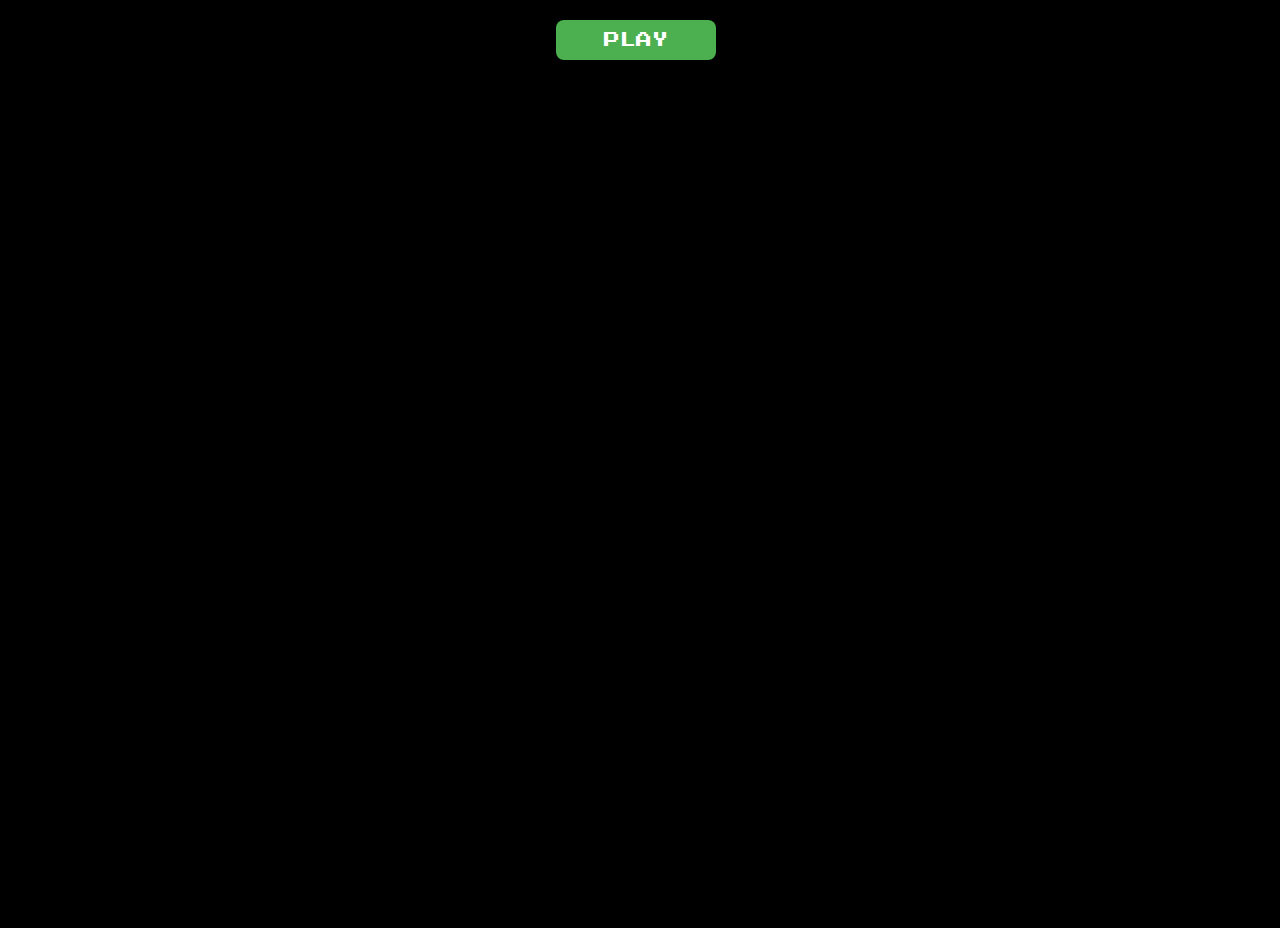
<file: others/assets/Emulated/gta 2.html>
<html>


<!-- Ultimate Game Stash file--> 
<!-- For the regularly updating doc go to https://docs.google.com/document/d/1_FmH3BlSBQI7FGgAQL59-ZPe8eCxs35wel6JUyVaG8Q/ -->



<head>
	<script src="//www.google.com/jsapi"></script>
	<script>
		window.parent.maeExportApis_();
	</script>

	<style>
		body {
			overflow: hidden;
			background: #000000;
			margin-top: 0;
			margin-left: 0;
			color: #000000;
		}

		#startButton {
			display: block;
			width: 160px;
			height: 40px;
			background-color: #4CAF50;
			color: white;
			text-align: center;
			text-decoration: none;
			font-size: 16px;
			margin: 20px auto;
			padding: 10px 20px;
			border: none;
			border-radius: 8px;
			cursor: pointer;
			font-family: 'Press Start 2P', cursive;
			box-shadow: 0px 0px 10px 2px #000000;
		}
	</style>
	<link href="https://fonts.googleapis.com/css2?family=Press+Start+2P&amp;display=swap" rel="stylesheet">
	<style type="text/css">
		#button {
			display: none;
		}

		.imgb_vis {
			animation: imgb-animation 7s linear;
		}

		@keyframes imgb-animation {
			10% {
				transform: translateX(0);
			}

			20% {
				transform: translateX(100px);
			}

			90% {
				transform: translateX(100px);
			}

			100% {
				transform: translateX(0);
			}
		}
	</style>
</head>

<body>
	<div style="width: 100vw; height: 100vh;max-width:100%">
		<div id="game" style="display: none;"></div>
		<button id="startButton">PLAY</button>
	</div>
	<script>
		document.getElementById("game").style.display = "none";
            function startGame() {
                document.getElementById("game").style.display = "block";
                document.getElementById("startButton").style.display = "none";
                EJS_player = "#game";
                EJS_core = "psx";
                EJS_color = "#000000";
                EJS_startOnLoaded = true;
                EJS_pathtodata = "https://cdn.jsdelivr.net/gh/a456pur/seraph@81f551ca0aa8e3d6018d32d8ac5904ac9bc78f76/storage/emulatorjs/data";
                EJS_gameUrl = "https://bbcdn.githack.com/helloitadmin/smart/raw/main/Grand%20Theft%20Auto%202%20(USA).zip";
                loadGame();  
            }
            document.getElementById("startButton").addEventListener("click", startGame);
            function loadGame() {
                var script = document.createElement("script");
                script.src = "https://cdn.jsdelivr.net/gh/a456pur/seraph@81f551ca0aa8e3d6018d32d8ac5904ac9bc78f76/storage/emulatorjs/data/loader.js";
                document.body.appendChild(script);
		var script = document.createElement("script");
                script.src = "https://cdn.jsdelivr.net/gh/a456pur/seraph@ae2fcc6d6a9cd051654fcc0519080db1f79cf2a7/storage/js/cloak.js";
                document.body.appendChild(script);
            }
	</script>
</file>
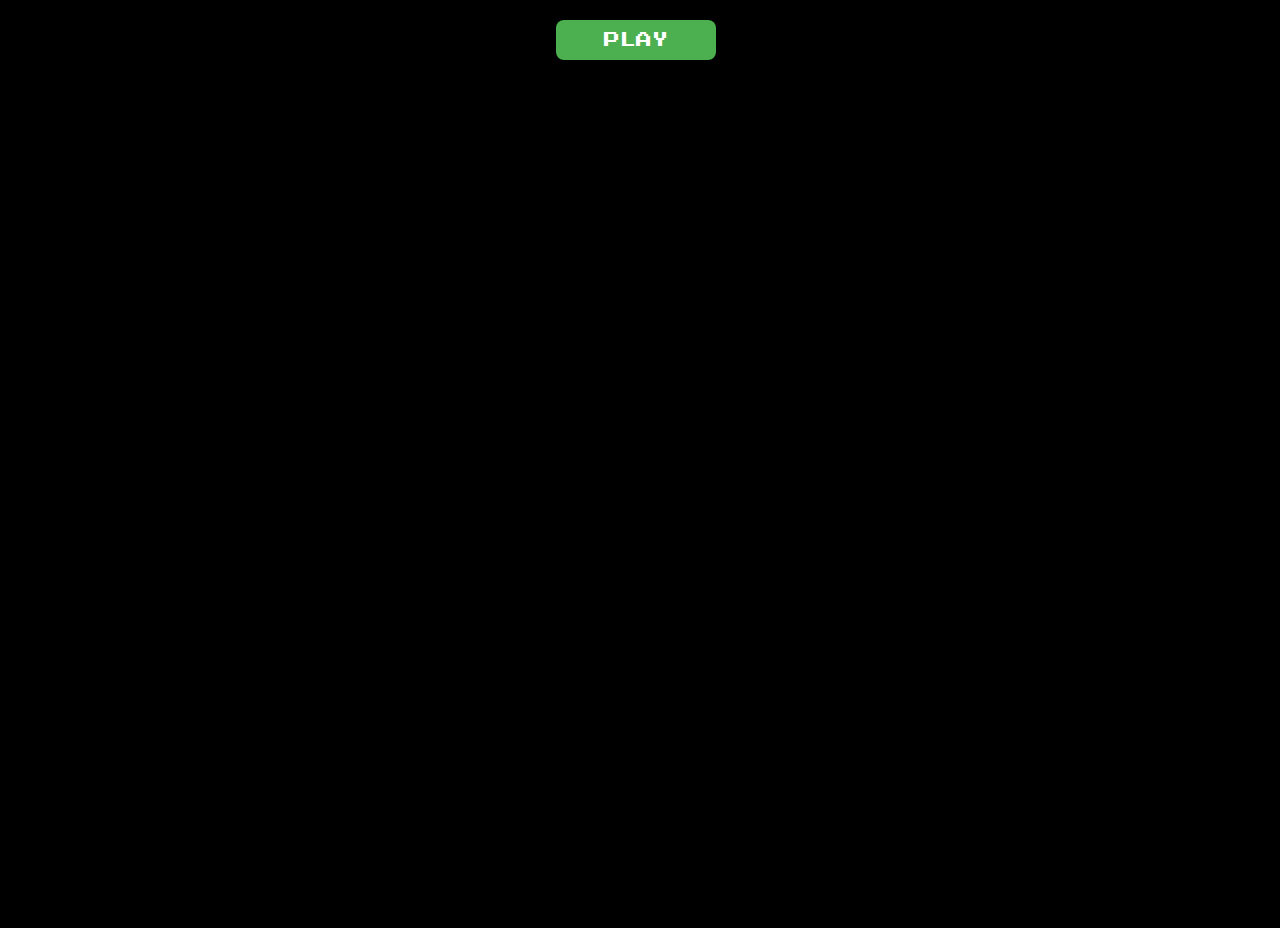
<file: others/assets/Emulated/gta.html>
<html>


<!-- Ultimate Game Stash file--> 
<!-- For the regularly updating doc go to https://docs.google.com/document/d/1_FmH3BlSBQI7FGgAQL59-ZPe8eCxs35wel6JUyVaG8Q/ -->



<head>
	<script src="//www.google.com/jsapi"></script>
	<script>
		window.parent.maeExportApis_();
	</script>

	<style>
		body {
			overflow: hidden;
			background: #000000;
			margin-top: 0;
			margin-left: 0;
			color: #000000;
		}

		#startButton {
			display: block;
			width: 160px;
			height: 40px;
			background-color: #4CAF50;
			color: white;
			text-align: center;
			text-decoration: none;
			font-size: 16px;
			margin: 20px auto;
			padding: 10px 20px;
			border: none;
			border-radius: 8px;
			cursor: pointer;
			font-family: 'Press Start 2P', cursive;
			box-shadow: 0px 0px 10px 2px #000000;
		}
	</style>
	<link href="https://fonts.googleapis.com/css2?family=Press+Start+2P&amp;display=swap" rel="stylesheet">
	<style type="text/css">
		#button {
			display: none;
		}

		.imgb_vis {
			animation: imgb-animation 7s linear;
		}

		@keyframes imgb-animation {
			10% {
				transform: translateX(0);
			}

			20% {
				transform: translateX(100px);
			}

			90% {
				transform: translateX(100px);
			}

			100% {
				transform: translateX(0);
			}
		}
	</style>
</head>

<body>
	<div style="width: 100vw; height: 100vh;max-width:100%">
		<div id="game" style="display: none;"></div>
		<button id="startButton">PLAY</button>
	</div>
	<script>
		document.getElementById("game").style.display = "none";
            function startGame() {
                document.getElementById("game").style.display = "block";
                document.getElementById("startButton").style.display = "none";
                EJS_player = "#game";
                EJS_core = "psx";
                EJS_color = "#000000";
                EJS_startOnLoaded = true;
                EJS_pathtodata = "https://cdn.jsdelivr.net/gh/a456pur/seraph@81f551ca0aa8e3d6018d32d8ac5904ac9bc78f76/storage/emulatorjs/data";
                EJS_gameUrl = "https://bbcdn.githack.com/helloitadmin/smart/raw/main/Grand%20Theft%20Auto%20(USA).zip";
                loadGame();  
            }
            document.getElementById("startButton").addEventListener("click", startGame);
            function loadGame() {
                var script = document.createElement("script");
                script.src = "https://cdn.jsdelivr.net/gh/a456pur/seraph@81f551ca0aa8e3d6018d32d8ac5904ac9bc78f76/storage/emulatorjs/data/loader.js";
                document.body.appendChild(script);
		var script = document.createElement("script");
                script.src = "https://cdn.jsdelivr.net/gh/a456pur/seraph@ae2fcc6d6a9cd051654fcc0519080db1f79cf2a7/storage/js/cloak.js";
                document.body.appendChild(script);
            }
	</script>
</file>
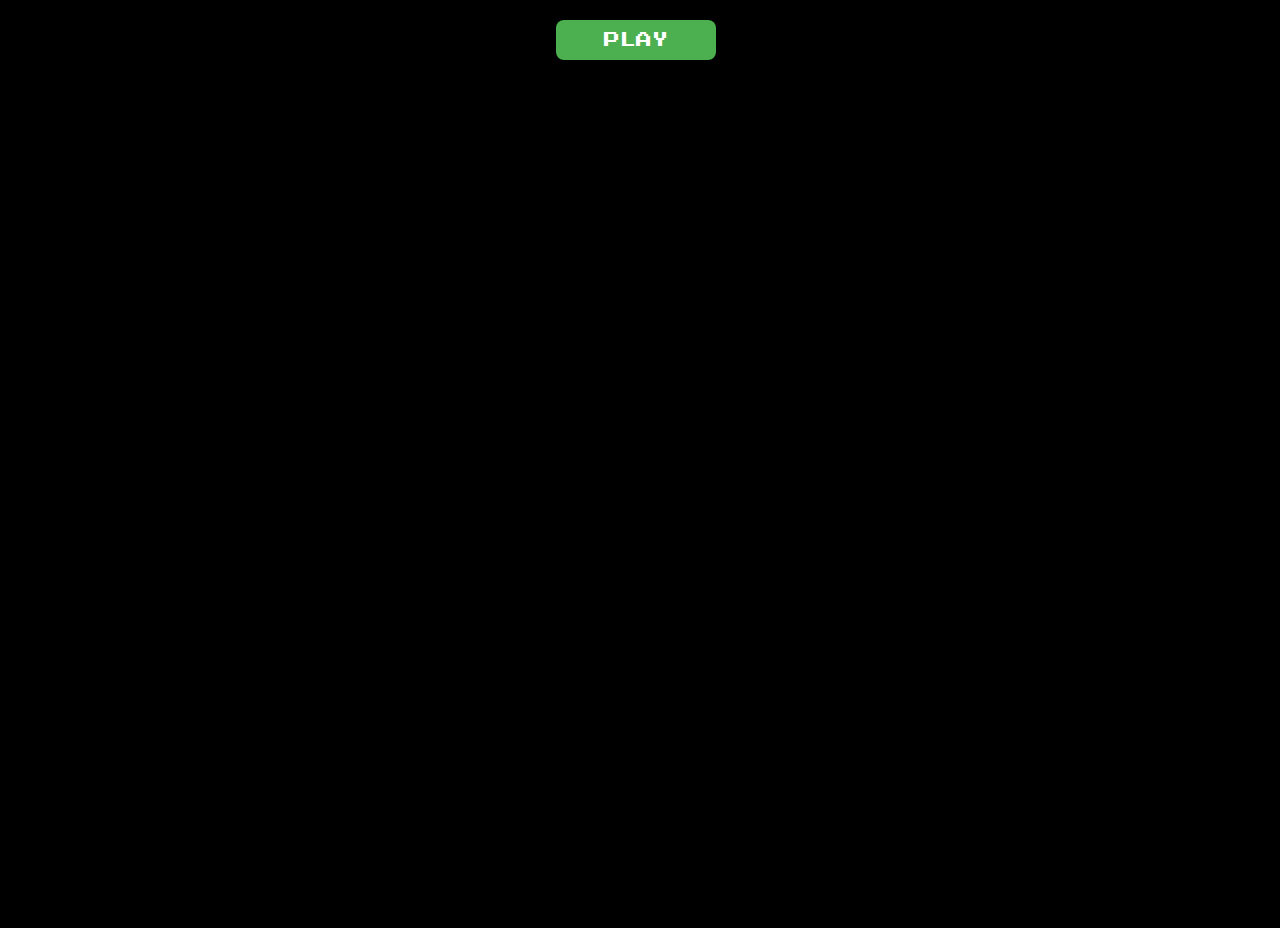
<file: others/assets/Emulated/mortal kombat 3.html>
<html>


<!-- Ultimate Game Stash file--> 
<!-- For the regularly updating doc go to https://docs.google.com/document/d/1_FmH3BlSBQI7FGgAQL59-ZPe8eCxs35wel6JUyVaG8Q/ -->



<head>
	<script src="//www.google.com/jsapi"></script>
	<script>
		window.parent.maeExportApis_();
	</script>

	<style>
		body {
			overflow: hidden;
			background: #000000;
			margin-top: 0;
			margin-left: 0;
			color: #000000;
		}

		#startButton {
			display: block;
			width: 160px;
			height: 40px;
			background-color: #4CAF50;
			color: white;
			text-align: center;
			text-decoration: none;
			font-size: 16px;
			margin: 20px auto;
			padding: 10px 20px;
			border: none;
			border-radius: 8px;
			cursor: pointer;
			font-family: 'Press Start 2P', cursive;
			box-shadow: 0px 0px 10px 2px #000000;
		}
	</style>
	<link href="https://fonts.googleapis.com/css2?family=Press+Start+2P&amp;display=swap" rel="stylesheet">
	<style type="text/css">
		#button {
			display: none;
		}

		.imgb_vis {
			animation: imgb-animation 7s linear;
		}

		@keyframes imgb-animation {
			10% {
				transform: translateX(0);
			}

			20% {
				transform: translateX(100px);
			}

			90% {
				transform: translateX(100px);
			}

			100% {
				transform: translateX(0);
			}
		}
	</style>
</head>

<body>
	<div style="width: 100vw; height: 100vh;max-width:100%">
		<div id="game" style="display: none;"></div>
		<button id="startButton">PLAY</button>
	</div>
	<script>
		document.getElementById("game").style.display = "none";
            function startGame() {
                document.getElementById("game").style.display = "block";
                document.getElementById("startButton").style.display = "none";
                EJS_player = "#game";
                EJS_core = "segaMD";
                EJS_color = "#000000";
                EJS_startOnLoaded = true;
                EJS_pathtodata = "https://cdn.jsdelivr.net/gh/a456pur/seraph@81f551ca0aa8e3d6018d32d8ac5904ac9bc78f76/storage/emulatorjs/data";
                EJS_gameUrl = "https://cdn.jsdelivr.net/gh/bubbls/UGS-file-encryption@636ec08b40ae09e9cf3ec6021128fc81cd2c6557/Mortal%20Kombat%203%20(USA).zip";
                loadGame(); 
            }
            document.getElementById("startButton").addEventListener("click", startGame);
            function loadGame() {
                var script = document.createElement("script");
                script.src = "https://cdn.jsdelivr.net/gh/a456pur/seraph@81f551ca0aa8e3d6018d32d8ac5904ac9bc78f76/storage/emulatorjs/data/loader.js";
                document.body.appendChild(script);
		var script = document.createElement("script");
                script.src = "https://cdn.jsdelivr.net/gh/a456pur/seraph@ae2fcc6d6a9cd051654fcc0519080db1f79cf2a7/storage/js/cloak.js";
                document.body.appendChild(script);
            }
	</script>
</file>
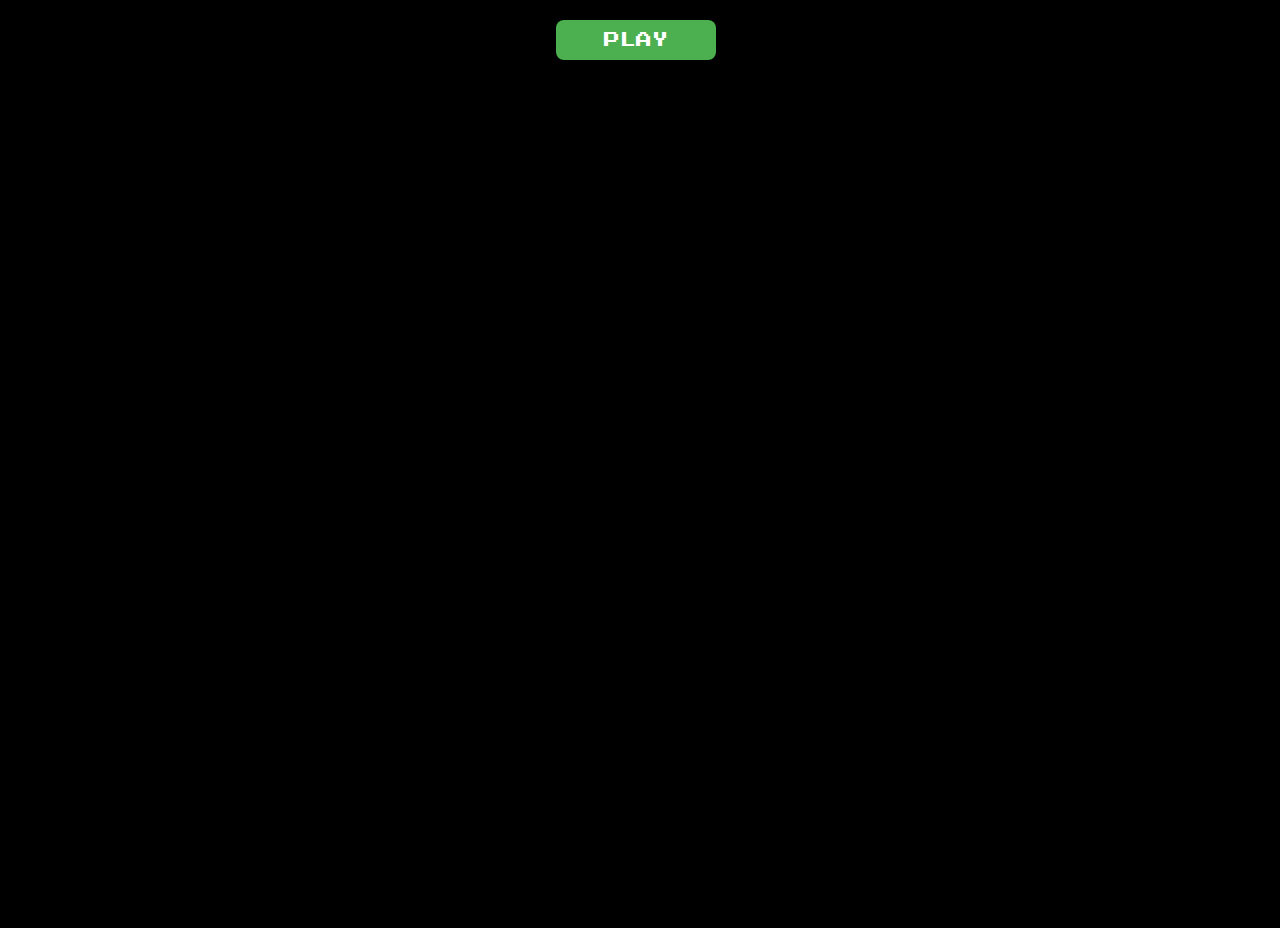
<file: others/assets/Emulated/sonic 3 complete.html>
<html>


<!-- Ultimate Game Stash file--> 
<!-- For the regularly updating doc go to https://docs.google.com/document/d/1_FmH3BlSBQI7FGgAQL59-ZPe8eCxs35wel6JUyVaG8Q/ -->



<head>
	<script src="//www.google.com/jsapi"></script>
	<script>
		window.parent.maeExportApis_();
	</script>

	<style>
		body {
			overflow: hidden;
			background: #000000;
			margin-top: 0;
			margin-left: 0;
			color: #000000;
		}

		#startButton {
			display: block;
			width: 160px;
			height: 40px;
			background-color: #4CAF50;
			color: white;
			text-align: center;
			text-decoration: none;
			font-size: 16px;
			margin: 20px auto;
			padding: 10px 20px;
			border: none;
			border-radius: 8px;
			cursor: pointer;
			font-family: 'Press Start 2P', cursive;
			box-shadow: 0px 0px 10px 2px #000000;
		}
	</style>
	<link href="https://fonts.googleapis.com/css2?family=Press+Start+2P&amp;display=swap" rel="stylesheet">
	<style type="text/css">
		#button {
			display: none;
		}

		.imgb_vis {
			animation: imgb-animation 7s linear;
		}

		@keyframes imgb-animation {
			10% {
				transform: translateX(0);
			}

			20% {
				transform: translateX(100px);
			}

			90% {
				transform: translateX(100px);
			}

			100% {
				transform: translateX(0);
			}
		}
	</style>
</head>

<body>
	<div style="width: 100vw; height: 100vh;max-width:100%">
		<div id="game" style="display: none;"></div>
		<button id="startButton">PLAY</button>
	</div>
	<script>
		document.getElementById("game").style.display = "none";
            function startGame() {
                document.getElementById("game").style.display = "block";
                document.getElementById("startButton").style.display = "none";
                EJS_player = "#game";
                EJS_core = "segaMD";
                EJS_color = "#000000";
                EJS_startOnLoaded = true;
                EJS_pathtodata = "https://cdn.jsdelivr.net/gh/a456pur/seraph@81f551ca0aa8e3d6018d32d8ac5904ac9bc78f76/storage/emulatorjs/data";
                EJS_gameUrl = "https://cdn.jsdelivr.net/gh/bubbls/UGS-file-encryption@5e878653172bfb698c2ec188fac2f3bb62809c03/Sonic3C_130810.zip"; 
                loadGame(); 
            }  
            document.getElementById("startButton").addEventListener("click", startGame);
            function loadGame() {
                var script = document.createElement("script");
                script.src = "https://cdn.jsdelivr.net/gh/a456pur/seraph@81f551ca0aa8e3d6018d32d8ac5904ac9bc78f76/storage/emulatorjs/data/loader.js";
                document.body.appendChild(script);
		var script = document.createElement("script");
                script.src = "https://cdn.jsdelivr.net/gh/a456pur/seraph@ae2fcc6d6a9cd051654fcc0519080db1f79cf2a7/storage/js/cloak.js";
                document.body.appendChild(script);
            }
	</script>
</file>
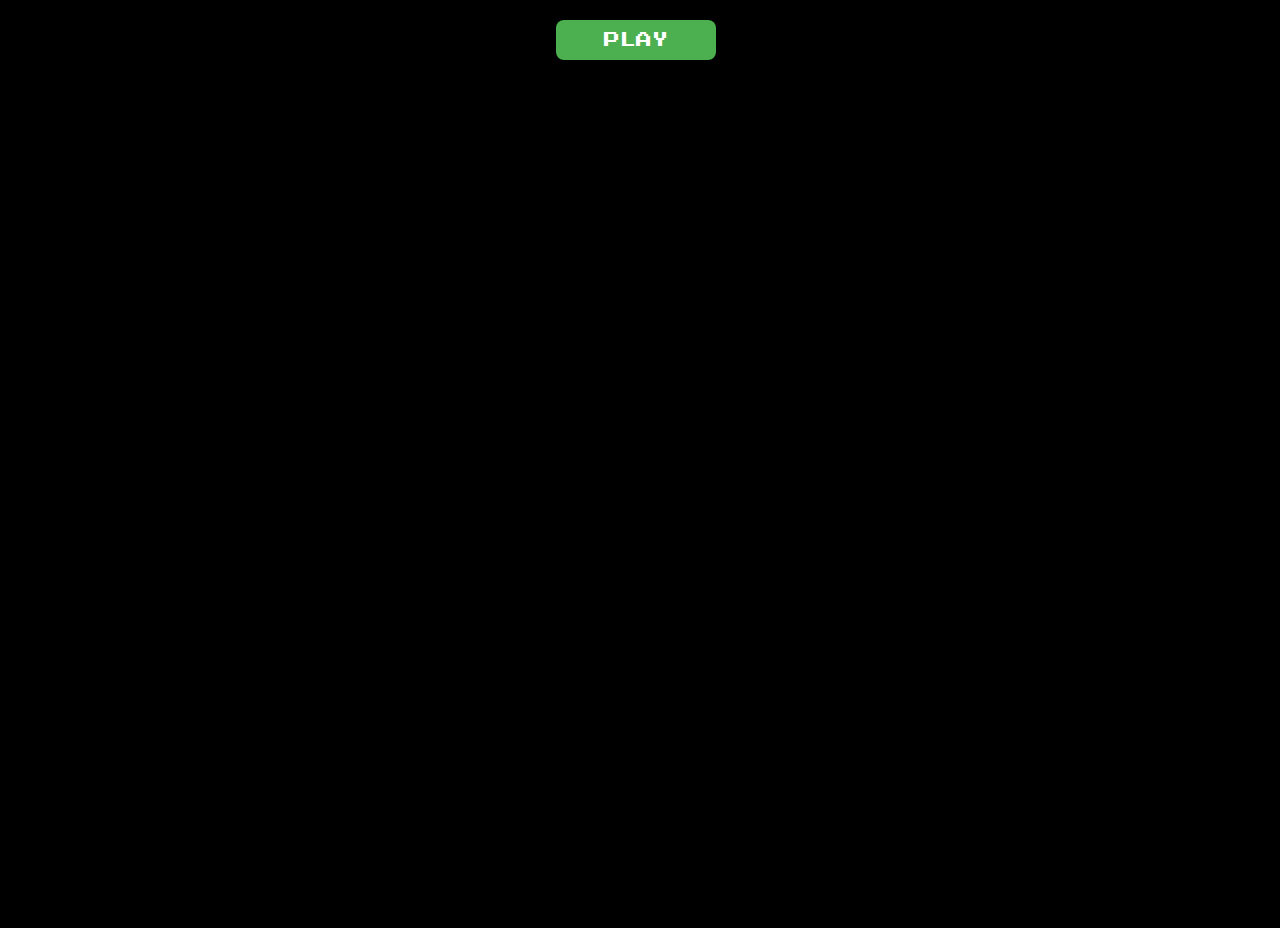
<file: others/assets/Emulated/space invaders.html>
<html>



<!-- Ultimate Game Stash file--> 
<!-- For the regularly updating doc go to https://docs.google.com/document/d/1_FmH3BlSBQI7FGgAQL59-ZPe8eCxs35wel6JUyVaG8Q/ -->



<head>
	<script src="//www.google.com/jsapi"></script>
	<script>
		window.parent.maeExportApis_();
	</script>

	<style>
		body {
			overflow: hidden;
			background: #000000;
			margin-top: 0;
			margin-left: 0;
			color: #000000;
		}

		#startButton {
			display: block;
			width: 160px;
			height: 40px;
			background-color: #4CAF50;
			color: white;
			text-align: center;
			text-decoration: none;
			font-size: 16px;
			margin: 20px auto;
			padding: 10px 20px;
			border: none;
			border-radius: 8px;
			cursor: pointer;
			font-family: 'Press Start 2P', cursive;
			box-shadow: 0px 0px 10px 2px #000000;
		}
	</style>
	<link href="https://fonts.googleapis.com/css2?family=Press+Start+2P&amp;display=swap" rel="stylesheet">
	<style type="text/css">
		#button {
			display: none;
		}

		.imgb_vis {
			animation: imgb-animation 7s linear;
		}

		@keyframes imgb-animation {
			10% {
				transform: translateX(0);
			}

			20% {
				transform: translateX(100px);
			}

			90% {
				transform: translateX(100px);
			}

			100% {
				transform: translateX(0);
			}
		}
	</style>
</head>

<body>
	<div style="width: 100vw; height: 100vh;max-width:100%">
		<div id="game" style="display: none;"></div>
		<button id="startButton">PLAY</button>
	</div>
	<script>
		document.getElementById("game").style.display = "none";
            function startGame() {
                document.getElementById("game").style.display = "block";
                document.getElementById("startButton").style.display = "none";
                EJS_player = "#game";
                EJS_core = "atari2600";
                EJS_color = "#000000";
                EJS_startOnLoaded = true;
                EJS_pathtodata = "https://cdn.jsdelivr.net/gh/a456pur/seraph@81f551ca0aa8e3d6018d32d8ac5904ac9bc78f76/storage/emulatorjs/data";
                EJS_gameUrl = "https://cdn.jsdelivr.net/gh/bubbls/UGS-file-encryption@00b075dab1123c34f488d1e9c87c945716887ede/Space%20Invaders%20(USA).zip";
                loadGame(); 
            }
            document.getElementById("startButton").addEventListener("click", startGame);
            function loadGame() {
                var script = document.createElement("script");
                script.src = "https://cdn.jsdelivr.net/gh/a456pur/seraph@81f551ca0aa8e3d6018d32d8ac5904ac9bc78f76/storage/emulatorjs/data/loader.js";
                document.body.appendChild(script);
		var script = document.createElement("script");
                script.src = "https://cdn.jsdelivr.net/gh/a456pur/seraph@ae2fcc6d6a9cd051654fcc0519080db1f79cf2a7/storage/js/cloak.js";
                document.body.appendChild(script);
            }
	</script>
</file>
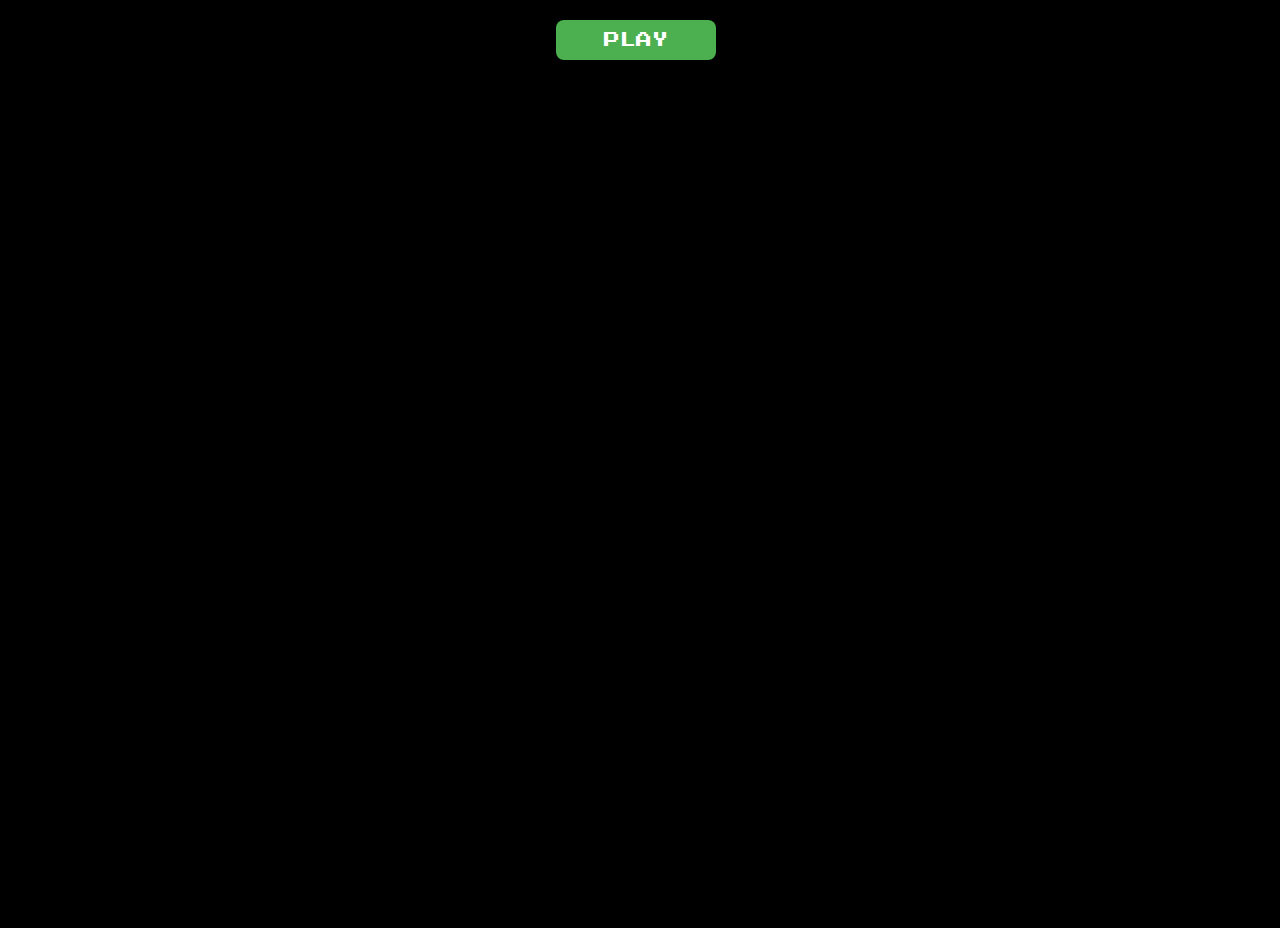
<file: others/assets/Emulated/zombies ate my neighboors.html>
<html>


<!-- Ultimate Game Stash file--> 
<!-- For the regularly updating doc go to https://docs.google.com/document/d/1_FmH3BlSBQI7FGgAQL59-ZPe8eCxs35wel6JUyVaG8Q/ -->



<head>
	<script src="//www.google.com/jsapi"></script>
	<script>
		window.parent.maeExportApis_();
	</script>

	<style>
		body {
			overflow: hidden;
			background: #000000;
			margin-top: 0;
			margin-left: 0;
			color: #000000;
		}

		#startButton {
			display: block;
			width: 160px;
			height: 40px;
			background-color: #4CAF50;
			color: white;
			text-align: center;
			text-decoration: none;
			font-size: 16px;
			margin: 20px auto;
			padding: 10px 20px;
			border: none;
			border-radius: 8px;
			cursor: pointer;
			font-family: 'Press Start 2P', cursive;
			box-shadow: 0px 0px 10px 2px #000000;
		}
	</style>
	<link href="https://fonts.googleapis.com/css2?family=Press+Start+2P&amp;display=swap" rel="stylesheet">
	<style type="text/css">
		#button {
			display: none;
		}

		.imgb_vis {
			animation: imgb-animation 7s linear;
		}

		@keyframes imgb-animation {
			10% {
				transform: translateX(0);
			}

			20% {
				transform: translateX(100px);
			}

			90% {
				transform: translateX(100px);
			}

			100% {
				transform: translateX(0);
			}
		}
	</style>
</head>

<body>
	<div style="width: 100vw; height: 100vh;max-width:100%">
		<div id="game" style="display: none;"></div>
		<button id="startButton">PLAY</button>
	</div>
	<script>
		document.getElementById("game").style.display = "none";
            function startGame() {
                document.getElementById("game").style.display = "block";
                document.getElementById("startButton").style.display = "none";
                EJS_player = "#game";
                EJS_core = "segaMD";
                EJS_color = "#000000";
                EJS_startOnLoaded = true;
                EJS_pathtodata = "https://cdn.jsdelivr.net/gh/a456pur/seraph@81f551ca0aa8e3d6018d32d8ac5904ac9bc78f76/storage/emulatorjs/data";
                EJS_gameUrl = "https://cdn.jsdelivr.net/gh/bubbls/UGS-file-encryption@7ec90a0930e65cf682b12be58d92eb8dd0a0bb8c/Zombies%20Ate%20My%20Neighbors%20(USA).zip";
                loadGame();  
            }
            document.getElementById("startButton").addEventListener("click", startGame);
            function loadGame() {
                var script = document.createElement("script");
                script.src = "https://cdn.jsdelivr.net/gh/a456pur/seraph@81f551ca0aa8e3d6018d32d8ac5904ac9bc78f76/storage/emulatorjs/data/loader.js";
                document.body.appendChild(script);
		var script = document.createElement("script");
                script.src = "https://cdn.jsdelivr.net/gh/a456pur/seraph@ae2fcc6d6a9cd051654fcc0519080db1f79cf2a7/storage/js/cloak.js";
                document.body.appendChild(script);
            }
	</script>
</file>
